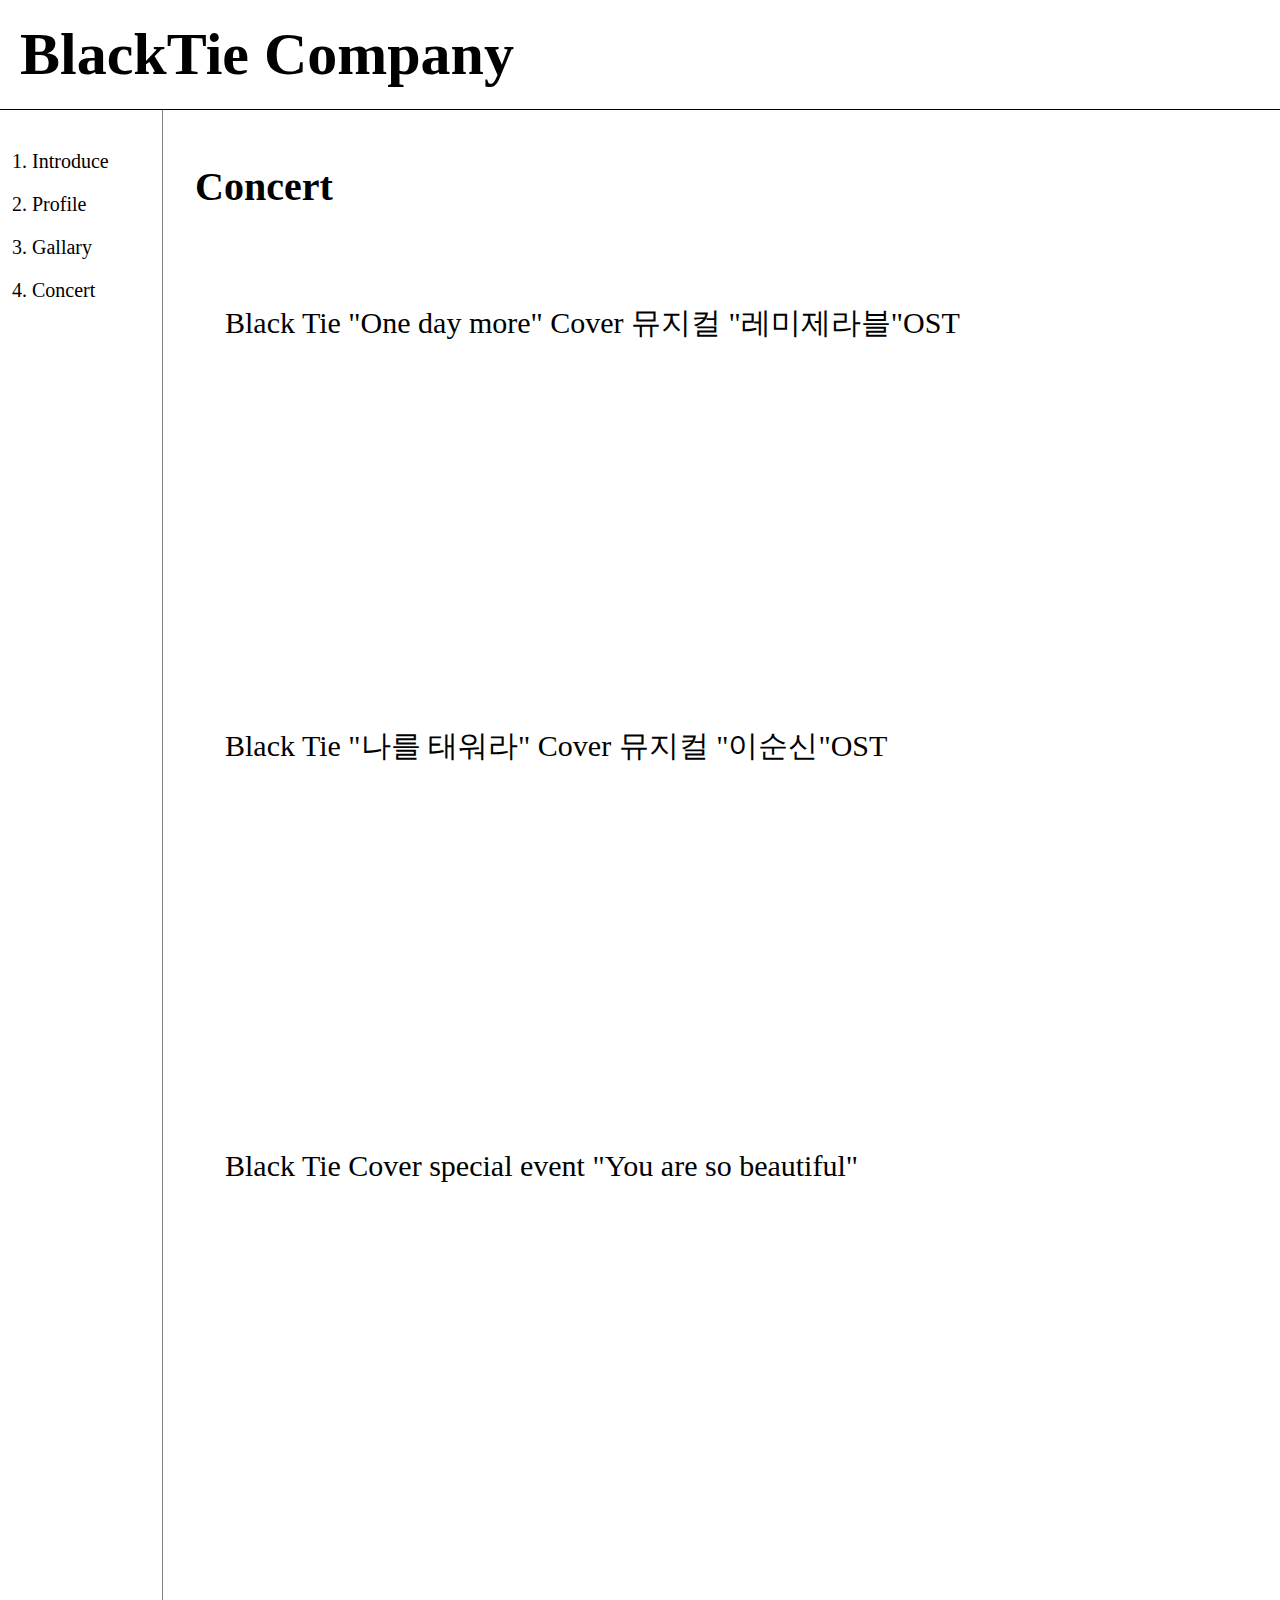
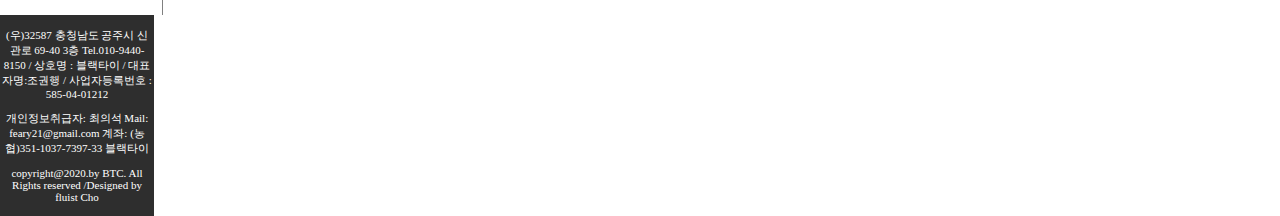
<file: concert.html>
<!DOCTYPE html>
<html>
 <head>
   <title>BlackTie</title>
   <meta charset="utf-8">
   <link rel="stylesheet" href="style.css">
 </head>

  <body>
   <h1><a href="index.html">BlackTie Company</a></h1>
    <div id="grid">
     <ol>
       <p><li><a href="introduce.html">Introduce</a></li></p>
       <p><li><a href="profile.html">Profile</a></li></p>
       <p><li><a href="gallary.html">Gallary</a></li></p>
       <p><li><a href="concert.html">Concert</a></li></p>
     </ol>

     <div id="article">
      <h2>Concert</h2>

      <div class="intro">
        <div id="profilename">
          <p>Black Tie "One day more" Cover 뮤지컬 "레미제라블"OST </p>
           <p><iframe width="560" height="315" src="https://www.youtube.com/embed/kJGIVTf6dAw" frameborder="0" allow="accelerometer; autoplay; encrypted-media; gyroscope; picture-in-picture" allowfullscreen></iframe></p>
          <p>Black Tie "나를 태워라" Cover 뮤지컬 "이순신"OST </p>
           <p><iframe width="560" height="315" src="https://www.youtube.com/embed/J3sqTT9Uy8U" frameborder="0" allow="accelerometer; autoplay; encrypted-media; gyroscope; picture-in-picture" allowfullscreen></iframe></p>
          <p>Black Tie Cover special event "You are so beautiful"</p>
           <p><iframe width="560" height="315" src="https://www.youtube.com/embed/95nT4roVLw8" frameborder="0" allow="accelerometer; autoplay; encrypted-media; gyroscope; picture-in-picture" allowfullscreen></iframe></p>
        </div>
       </div>
      </div>
      <div id="footer">
        <p>(우)32587 충청남도 공주시 신관로 69-40 3층 Tel.010-9440-8150 / 상호명 : 블랙타이 / 대표자명:조권행 / 사업자등록번호 : 585-04-01212
        <p>개인정보취급자: 최의석  Mail: feary21@gmail.com 계좌: (농협)351-1037-7397-33 블랙타이</p>
        <p>copyright@2020.by BTC. All Rights reserved /Designed by fluist Cho</p>



      </div>
    </div>
  </body>
</html>
</file>
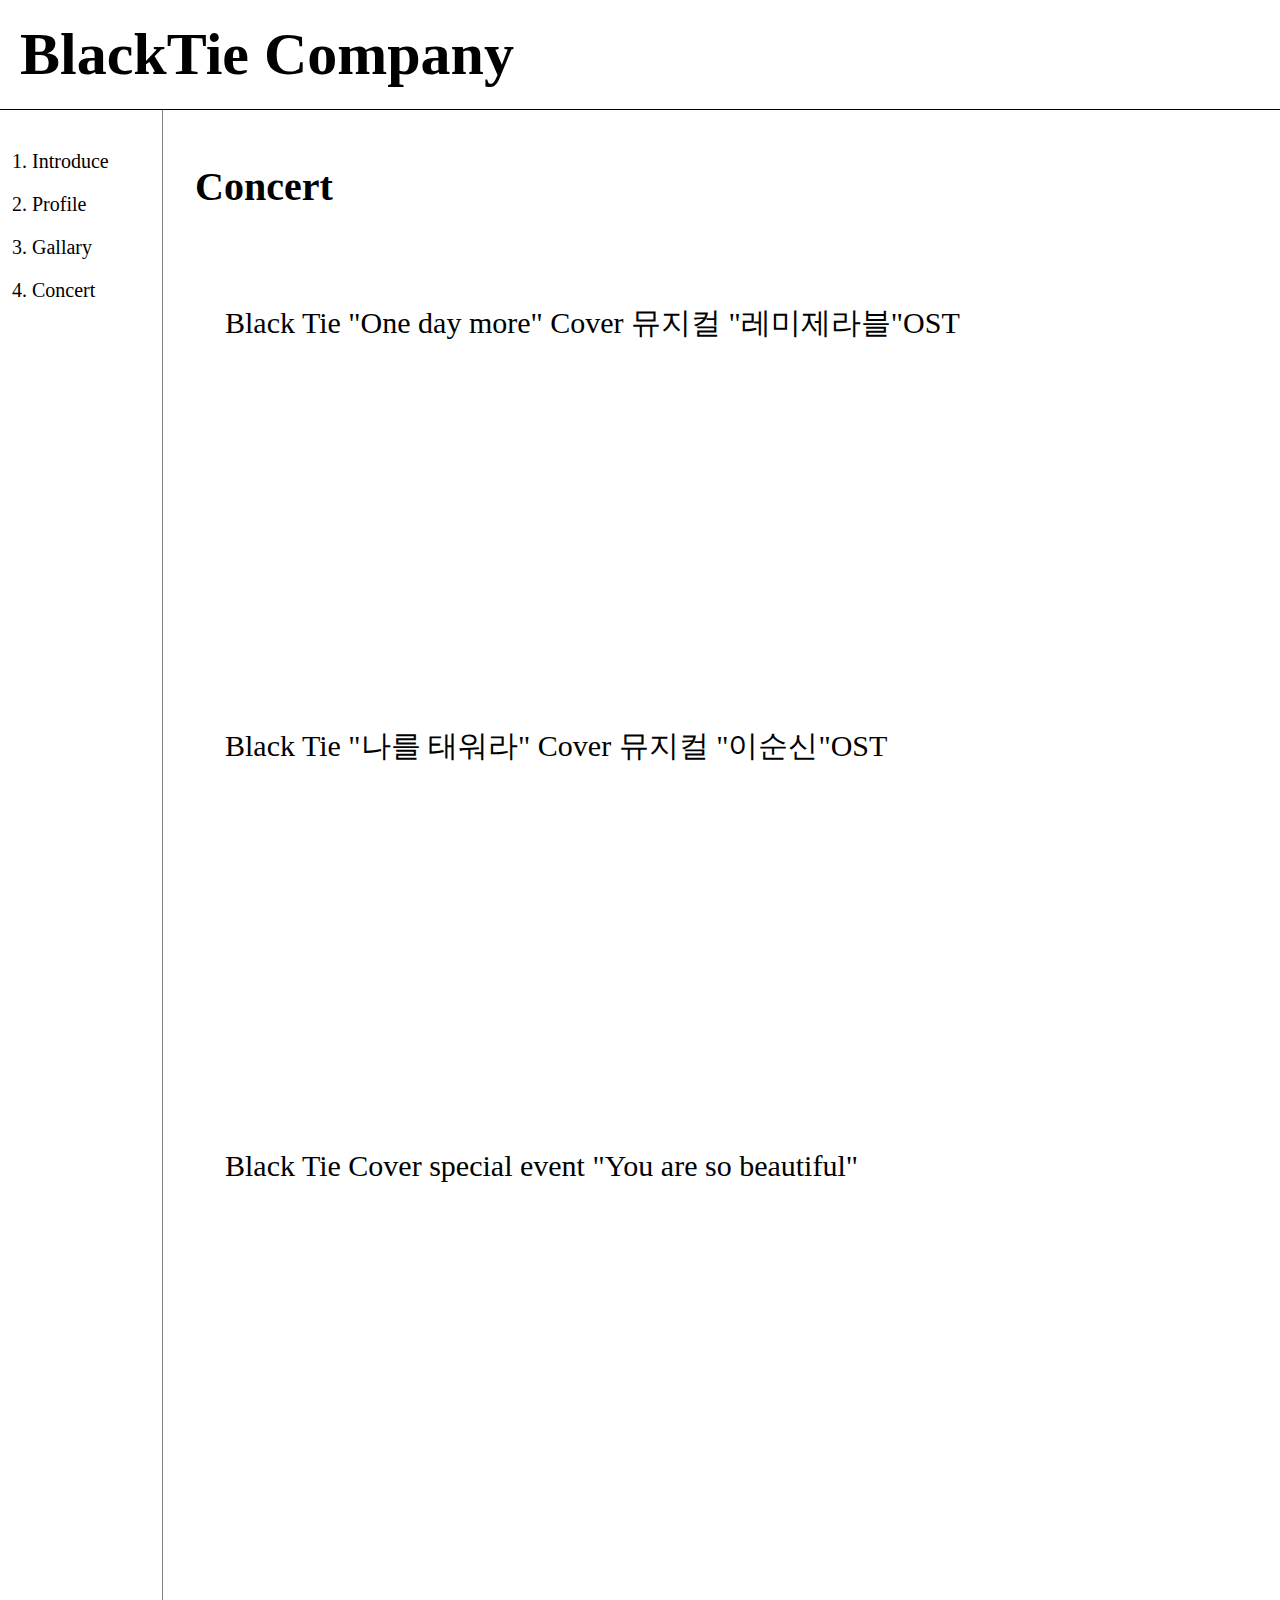
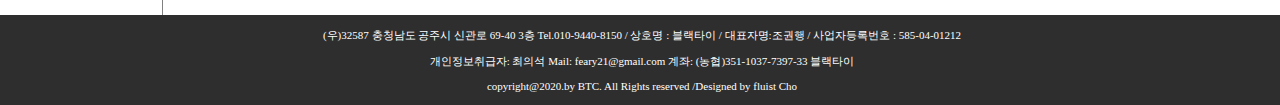
<file: Concert.html>
<!DOCTYPE html>
<html>
 <head>
   <title>BlackTie</title>
   <meta charset="utf-8">
   <link rel="stylesheet" href="style.css">
 </head>

  <body>
   <h1><a href="index.html">BlackTie Company</a></h1>
    <div id="grid">
     <ol>
       <p><li><a href="introduce.html">Introduce</a></li></p>
       <p><li><a href="profile.html">Profile</a></li></p>
       <p><li><a href="gallary.html">Gallary</a></li></p>
       <p><li><a href="concert.html">Concert</a></li></p>
     </ol>

     <div id="article">
      <h2>Concert</h2>

      <div class="intro">
        <div id="profilename">
          <p>Black Tie "One day more" Cover 뮤지컬 "레미제라블"OST </p>
           <p><iframe width="560" height="315" src="https://www.youtube.com/embed/I720xTjsHl0" frameborder="0" allow="accelerometer; autoplay; encrypted-media; gyroscope; picture-in-picture" allowfullscreen></iframe></p>
          <p>Black Tie "나를 태워라" Cover 뮤지컬 "이순신"OST </p>
           <p><iframe width="560" height="315" src="https://www.youtube.com/embed/YMiW8v03ohc" frameborder="0" allow="accelerometer; autoplay; encrypted-media; gyroscope; picture-in-picture" allowfullscreen></iframe></p>
          <p>Black Tie Cover special event "You are so beautiful"</p>
           <p><iframe width="560" height="315" src="https://www.youtube.com/embed/InQJOlPagg0" frameborder="0" allow="accelerometer; autoplay; encrypted-media; gyroscope; picture-in-picture" allowfullscreen></iframe></p>
        </div>
       </div>
      </div>
      </div>
      <div id="footer">
        <p>(우)32587 충청남도 공주시 신관로 69-40 3층 Tel.010-9440-8150 / 상호명 : 블랙타이 / 대표자명:조권행 / 사업자등록번호 : 585-04-01212
        <p>개인정보취급자: 최의석  Mail: feary21@gmail.com 계좌: (농협)351-1037-7397-33 블랙타이</p>
        <p>copyright@2020.by BTC. All Rights reserved /Designed by fluist Cho</p>




    </div>
  </body>
</html>
</file>
<file: style.css>
h1{
 font-size: 60px;
 text-align:;
 border-bottom:1px solid black;
 margin:0;
 padding:20px;
 padding-left: 20px;
}

body{
 margin:0;
}

.saw {
 color: gray
}

a{
 color:black;
 text-decoration: none;
}

.intro{
  font-size: 20px;
  align-items: center;
  padding: 30px
}
ol{
  font-size: 20px;
  border-right: 1px solid gray;
  width:110px;
  margin: 0;
  padding:20px;
}
h2{
  font-size: 40px;

.rotateimg90 {
  transform: rotate(90deg);
}
}
#performlist{
  font-size: 20px
}
#profilename{
  font-size: 30px;
}
#footer{
  padding: 2px;
  font-size: 11px;
  position: inherit;
  left: 0;
  bottom: 0;
  width: 100%;
  background-color: #2e2e2e;
  color: white;
  text-align: center;
}
#grid{
      display:grid;
      grid-template-columns: 150px 1fr;
}

#article{
padding-left: 25px;
margin: 20px;
}

#grid ol{
  padding-left: 32px;
}

@media (max-width:800px){
 #grid{
  display:block
     }
     ol{
      border-right: none
    } h1{
      border-bottom:none}
</file>
